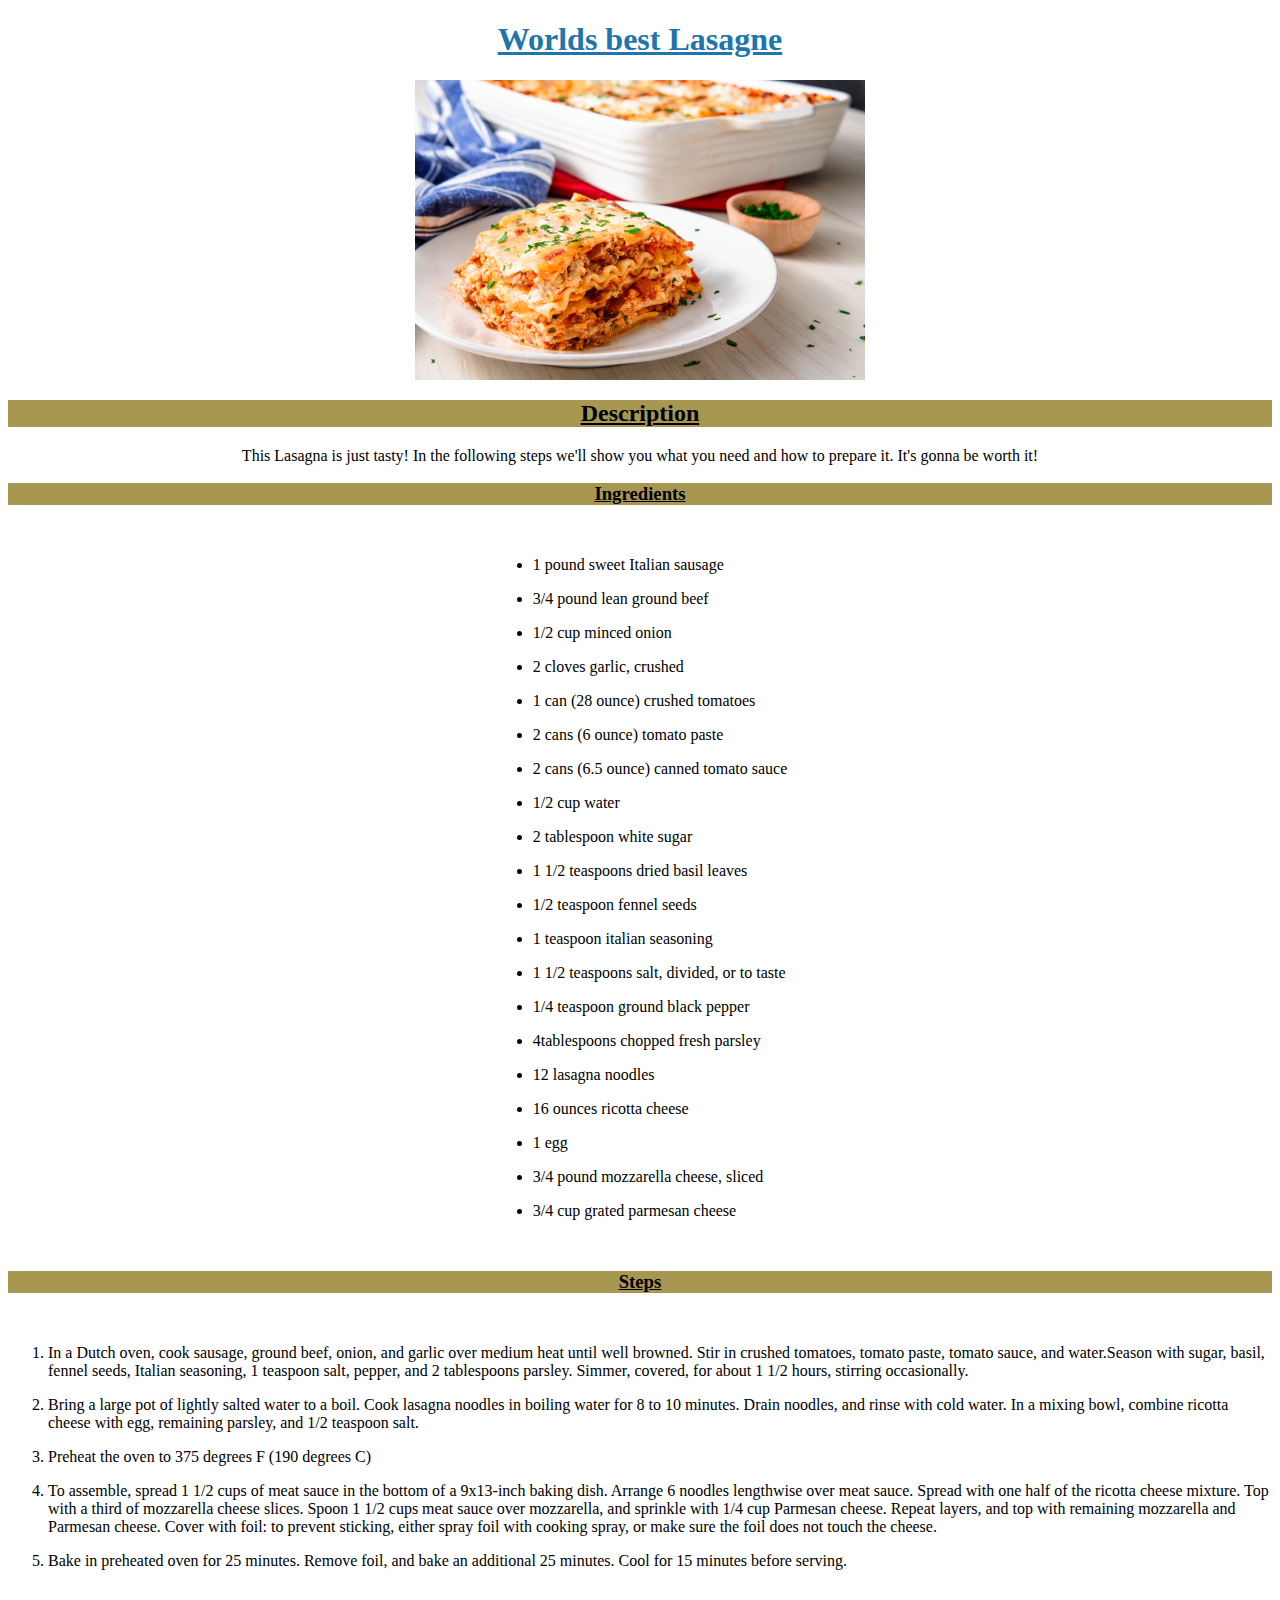
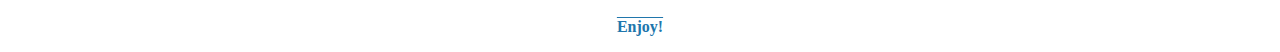
<file: recipes/lasagna.html>
<!DOCTYPE html>
<html lang="en">

    <head>

    <meta charset="utf-8">
    <title>Odin Recipe</title>
    <link rel="stylesheet" href="lasagna.css">

    </head>

    
    <body>
        <h1>Worlds best Lasagne</h1>
        <img src="images/lasagna.png"> <alt=cooked lasagna on plate></alt>

        <p><h2>Description</h2></p>
        <p id="description">This Lasagna is just tasty! In the following steps we'll show you what you need and how to prepare it. It's gonna be worth it!</p>

        <p><h3>Ingredients</h3></p>

        <div>
        <ul>

        <p><li>1 pound sweet Italian sausage</p></li>
        <p><li>3/4 pound lean ground beef</p></li>
        <p><li>1/2 cup minced onion</p></li>
        <p><li>2 cloves garlic, crushed</p></li>
        <p><li>1 can (28 ounce) crushed tomatoes</p></li>
        <p><li>2 cans (6 ounce) tomato paste</p></li>
        <p><li>2 cans (6.5 ounce) canned tomato sauce</p></li>
        <p><li>1/2 cup water</p></li>
        <p><li>2 tablespoon white sugar</p></li>
        <p><li>1 1/2 teaspoons dried basil leaves</p></li>
        <p><li>1/2 teaspoon fennel seeds</p></li>
        <p><li>1 teaspoon italian seasoning</p></li>
        <p><li>1 1/2 teaspoons salt, divided, or to taste</p></li>
        <p><li>1/4 teaspoon ground black pepper</p></li>
        <p><li>4tablespoons chopped fresh parsley</p></li>
        <p><li>12 lasagna noodles</p></li>
        <p><li>16 ounces ricotta cheese</p></li>
        <p><li>1 egg</p></li>
        <p><li>3/4 pound mozzarella cheese, sliced</p></li>
        <p><li>3/4 cup grated parmesan cheese</p></li>

        </ul>
        </div>

        
        
    <h3>Steps</h3>

        <div>
        <ol>
    
        <p><li>In a Dutch oven, cook sausage, ground beef, onion, and garlic over medium heat until well browned. Stir in crushed tomatoes, tomato paste, tomato sauce, and water.Season with sugar, basil, fennel seeds, Italian seasoning, 1 teaspoon salt, pepper, and 2 tablespoons parsley. Simmer, covered, for about 1 1/2 hours, stirring occasionally.</li></p>
        <p><li>Bring a large pot of lightly salted water to a boil. Cook lasagna noodles in boiling water for 8 to 10 minutes. Drain noodles, and rinse with cold water. In a mixing bowl, combine ricotta cheese with egg, remaining parsley, and 1/2 teaspoon salt.</li></p>
        <p><li>Preheat the oven to 375 degrees F (190 degrees C)</li></p>
        <p><li>To assemble, spread 1 1/2 cups of meat sauce in the bottom of a 9x13-inch baking dish. Arrange 6 noodles lengthwise over meat sauce. Spread with one half of the ricotta cheese mixture. Top with a third of mozzarella cheese slices. Spoon 1 1/2 cups meat sauce over mozzarella, and sprinkle with 1/4 cup Parmesan cheese. Repeat layers, and top with remaining mozzarella and Parmesan cheese. Cover with foil: to prevent sticking, either spray foil with cooking spray, or make sure the foil does not touch the cheese.</li></p>
        <p><li>Bake in preheated oven for 25 minutes. Remove foil, and bake an additional 25 minutes. Cool for 15 minutes before serving.</li></p>

        </ol>
        </div>
            <p id="end">Enjoy!</p>
    </body>
</html>
</file>
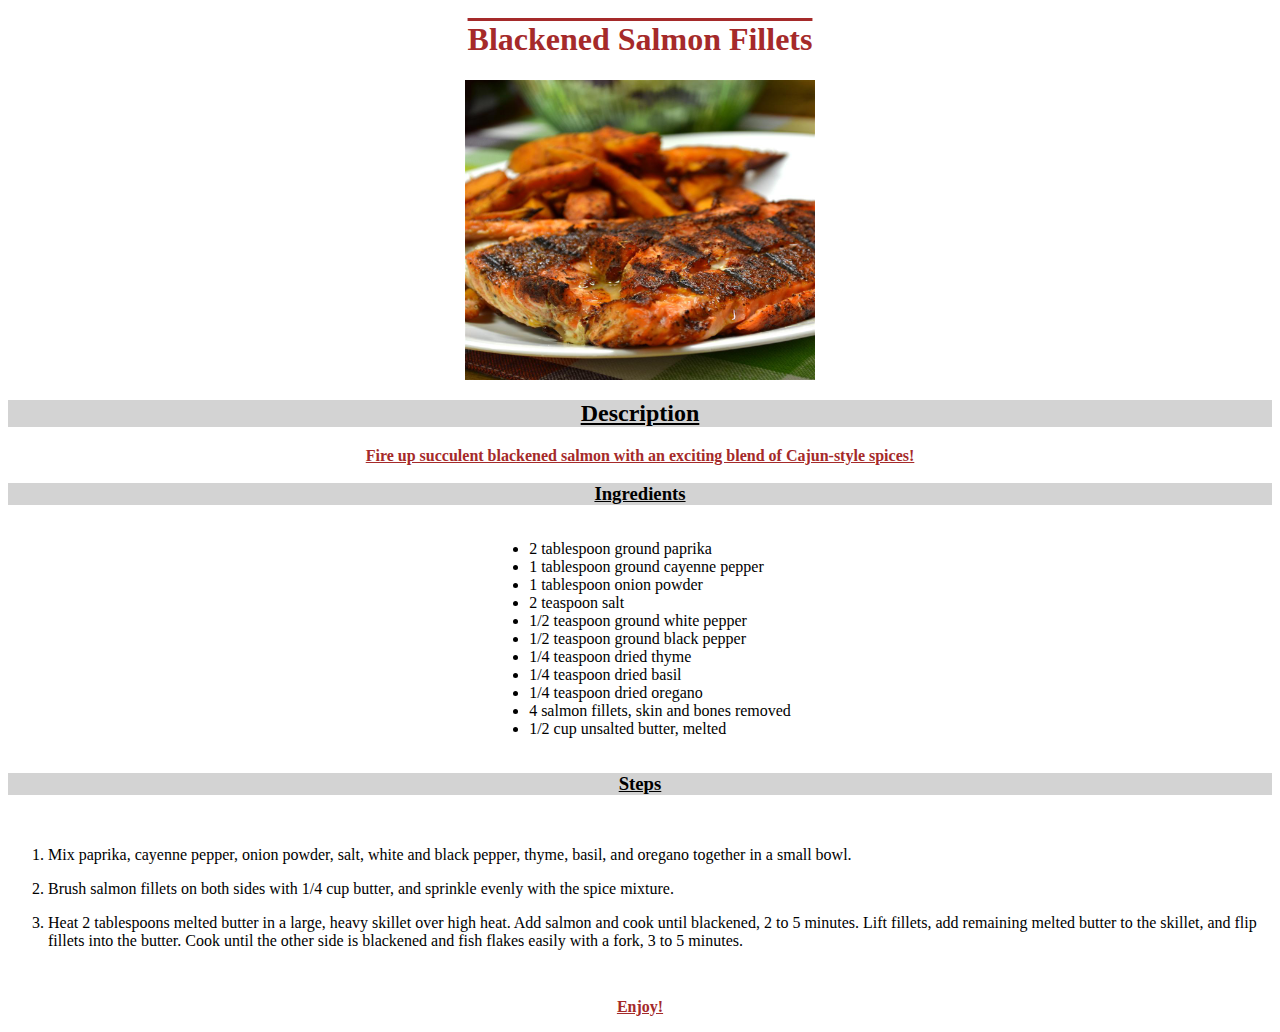
<file: recipes/salmon.html>
<!DOCTYPE html>
<html lang="en">

<head>
    <meta charset="utf-8">
    <title>Odin Recipes</title>
    <link rel="stylesheet" href="salmon.css">

</head>

    <body>
        <h1>Blackened Salmon Fillets</h1>
        <img src="images/salmon.png"> <alt=picture of a cooked salmon></alt>

    <p><h2>Description</h2></p>
    <p id="content">Fire up succulent blackened salmon with an exciting blend of Cajun-style spices!</p>
    
    <p><h3>Ingredients</h3></p>

    <div>
        <ul>
            <li>2 tablespoon ground paprika</li>
            <li>1 tablespoon ground cayenne pepper</li>
            <li>1 tablespoon onion powder</li>
            <li>2 teaspoon salt</li>
            <li>1/2 teaspoon ground white pepper</li>
            <li>1/2 teaspoon ground black pepper</li>
            <li>1/4 teaspoon dried thyme</li>
            <li>1/4 teaspoon dried basil</li>
            <li>1/4 teaspoon dried oregano</li>
            <li>4 salmon fillets, skin and bones removed</li>
            <li>1/2 cup unsalted butter, melted</li>

        </ul>
    </div>
    
     <h3>Steps</h3>

    <div>
        <ol>
        <p><li>Mix paprika, cayenne pepper, onion powder, salt, white and black pepper, thyme, basil, and oregano together in a small bowl.</li></p>
        <p><li>Brush salmon fillets on both sides with 1/4 cup butter, and sprinkle evenly with the spice mixture.</li></p>
        <p><li>Heat 2 tablespoons melted butter in a large, heavy skillet over high heat. Add salmon and cook until blackened, 2 to 5 minutes. Lift fillets, add remaining melted butter to the skillet, and flip fillets into the butter. Cook until the other side is blackened and fish flakes easily with a fork, 3 to 5 minutes.</li></p>

         </ol>
    </div>

    <p>Enjoy!</p>
    </body>
</html>
</file>
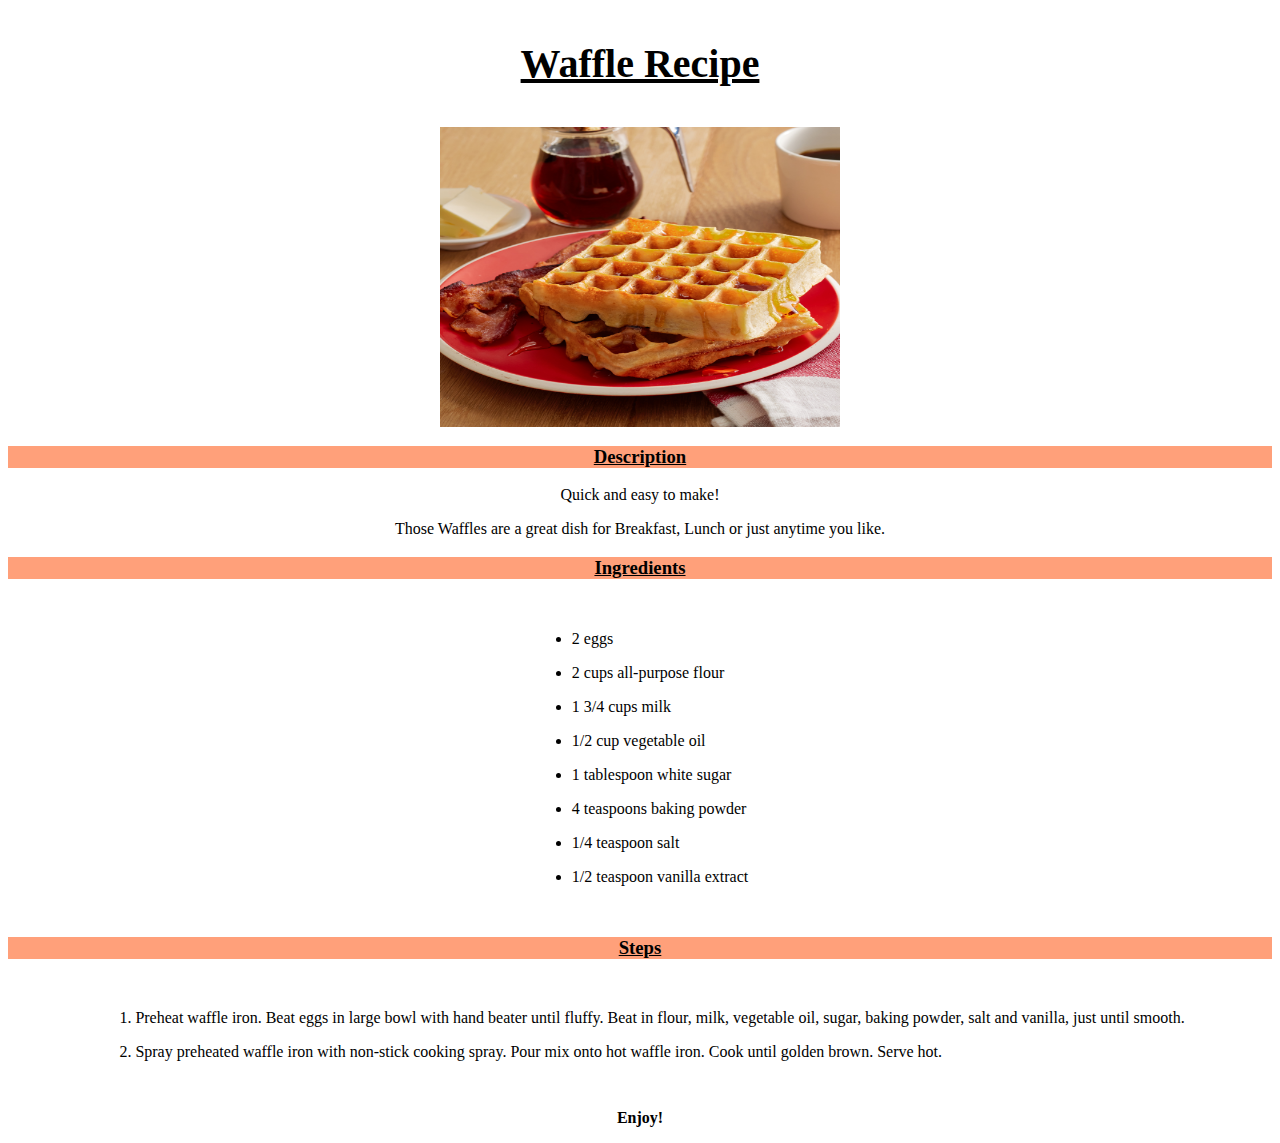
<file: recipes/waffle.html>
<!DOCTYPE html>
<html lang="en">
    <head>
        <meta charset="utf-8">
        <title>Odin Recipes</title>
        <link rel="stylesheet" href="waffle.css">
        
    </head>

    <body>
    
        <p id="recipe">Waffle Recipe</p>
       
       <div>
         <img id="waffle" src="images/waffle.png" alt="Delicious Waffle">

       </div>
        

    <h3>Description</h3>
    <p><div class="content">Quick and easy to make!</div></p>
   <p><div class="content-two">Those Waffles are a great dish for Breakfast, Lunch or just anytime you like.</div></p>

    <p><h3>Ingredients</h3></p>

       <div> 
        <ul>
        
        <p><li>2 eggs</li></p>                       
        <p><li>2 cups all-purpose flour</li></p>     
        <p><li>1 3/4 cups milk</li></p>
        <p><li>1/2 cup vegetable oil</li></p>
        <p><li>1 tablespoon white sugar</li></p>
        <p><li>4 teaspoons baking powder</li></p>
        <p><li>1/4 teaspoon salt</li></p>
        <p><li>1/2 teaspoon vanilla extract</li></p>
        </ul>
       </div>

    <h3>Steps</h3>

       <div>
    <ol>
       <p><li>Preheat waffle iron. Beat eggs in large bowl with hand beater until fluffy. Beat in flour, milk, vegetable oil, sugar, baking powder, salt and vanilla, just until smooth.</li></p>
       <p><li>Spray preheated waffle iron with non-stick cooking spray. Pour mix onto hot waffle iron. Cook until golden brown. Serve hot.</li></p>
    </ol>
        </div>

        <p>Enjoy!</p>


    </body>
</html>
</file>
<file: recipes/lasagna.css>
h1 {
    text-align: center;
    color: rgb(32, 118, 172);
    font-family: 'Times New Roman', Times, serif;
    text-decoration: underline
}

h2 {
    text-align: center;
    background-color: rgba(128, 105, 3, 0.692);
    text-decoration: underline;
}
img {
    width: 450px;
    height: 300px;
    display: block;
    margin-left: auto;
    margin-right: auto;

}

h3 {
    text-align: center;
    text-decoration: underline;
    background-color: rgba(128, 105, 3, 0.692);
}
p {
    text-align: center;
}
div {
    text-align: center
}

ul,
ol {
    text-align: left;
    display: inline-block;
}

#end {
    color: rgb(32, 118, 172);
    font-weight: bold;
    text-decoration: overline;
}
</file>
<file: recipes/salmon.css>
h1 {
    text-align: center;
    color: brown;
    text-decoration: overline;
}
img {
    width: 350px;
    height: 300px;
    display: block;
    margin-left: auto;
    margin-right: auto;
}
h2,
h3 {
    text-align: center;
    text-decoration: underline;
    background-color: lightgray;
}
#content {
    text-align: center;
    color: brown;
    font-weight: bold
}
div {
    text-align: center;
}

ul,
ol {
    text-align: left;
    display: inline-block;
}

p {
    text-align: center;
    text-decoration: underline;
    font-weight: bold;
    color: brown;
}
</file>
<file: recipes/waffle.css>
#recipe {
    text-align: center;
    font-size: 40px;
    font-weight: bold;
    text-decoration: underline;

}

#waffle {
    height: 300px;
    width: 400px;
    display: block;
    margin-right: auto;
    margin-left: auto;
}

.content,
.content-two {
    font-size: 16px;
    text-align: center;
}
.first {
    text-align: center;
}

h3 {
    text-align: center;
    background-color: lightsalmon;
    text-decoration: underline;
}

div {
    text-align: center;

}

ul,
ol {
    display: inline-block;
    text-align: left;
}




p {
    text-align: center;
    font-weight: bold;
}
</file>
